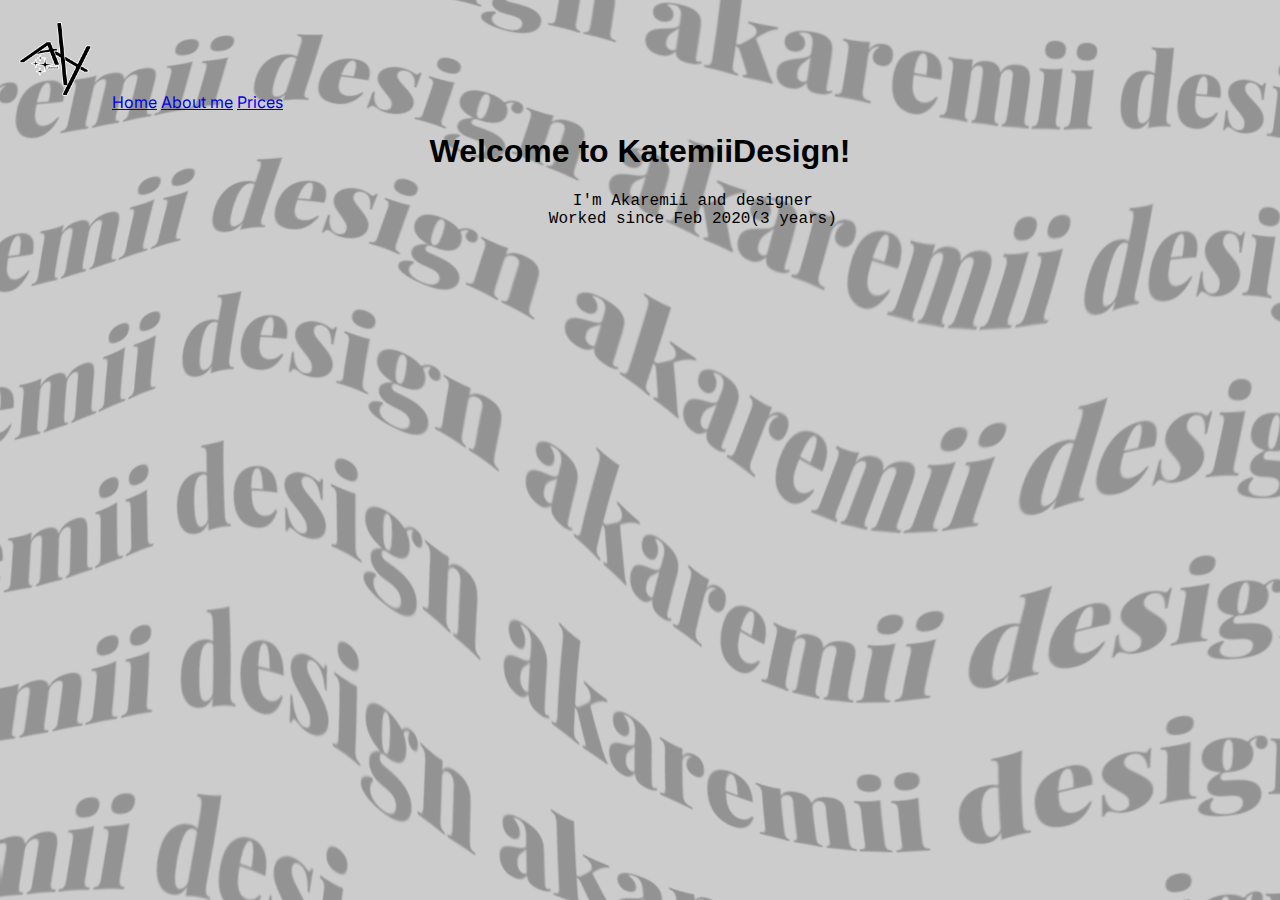
<file: index.html>
<!DOCTYPE html>
<html>
<head>
    <title>KatemiiDesign</title>
    <link rel="stylesheet" href="./styles/style.css">
</head>
<body>
    <div>
        <img src="./image/logo.png"
        alt="my logo"
        style="width: 100px;">
        <a href="./index.html">Home</a>
        <a href="./history.html">About me</a>
        <a href="./prices.html">Prices</a>
    </div>

    <div>
        <h1>Welcome to KatemiiDesign!</h1>
        <pre>
           I'm Akaremii and designer
           Worked since Feb 2020(3 years)
        </pre>
    </div>
    <!-- Remember to add more information here -->
</body>
</html>
</file>
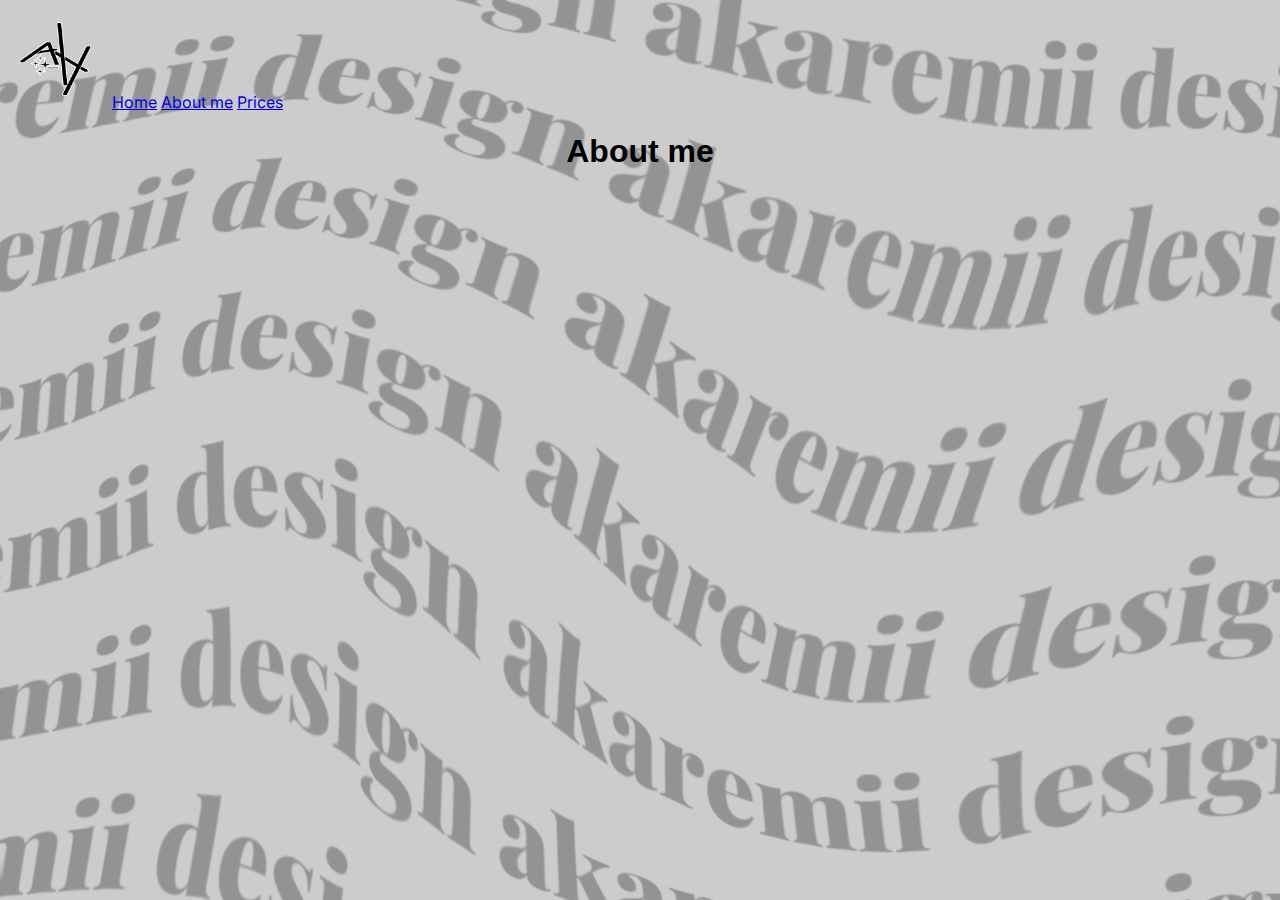
<file: history.html>
<!DOCTYPE html>
<html>
<head>
    <title>About me</title>
    <link rel="stylesheet" href="./styles/style.css">
</head>
<body>
    <dev>
        <img src="./image/logo.png"
        alt="my logo"
        style="width: 100px;">
        <a href="./index.html">Home</a>
        <a href="./history.html">About me</a>
        <a href="./prices.html">Prices</a>
    </dev>
    <dev>
        <h1>About me</h1>
    </dev>
</body>
</html>
</file>
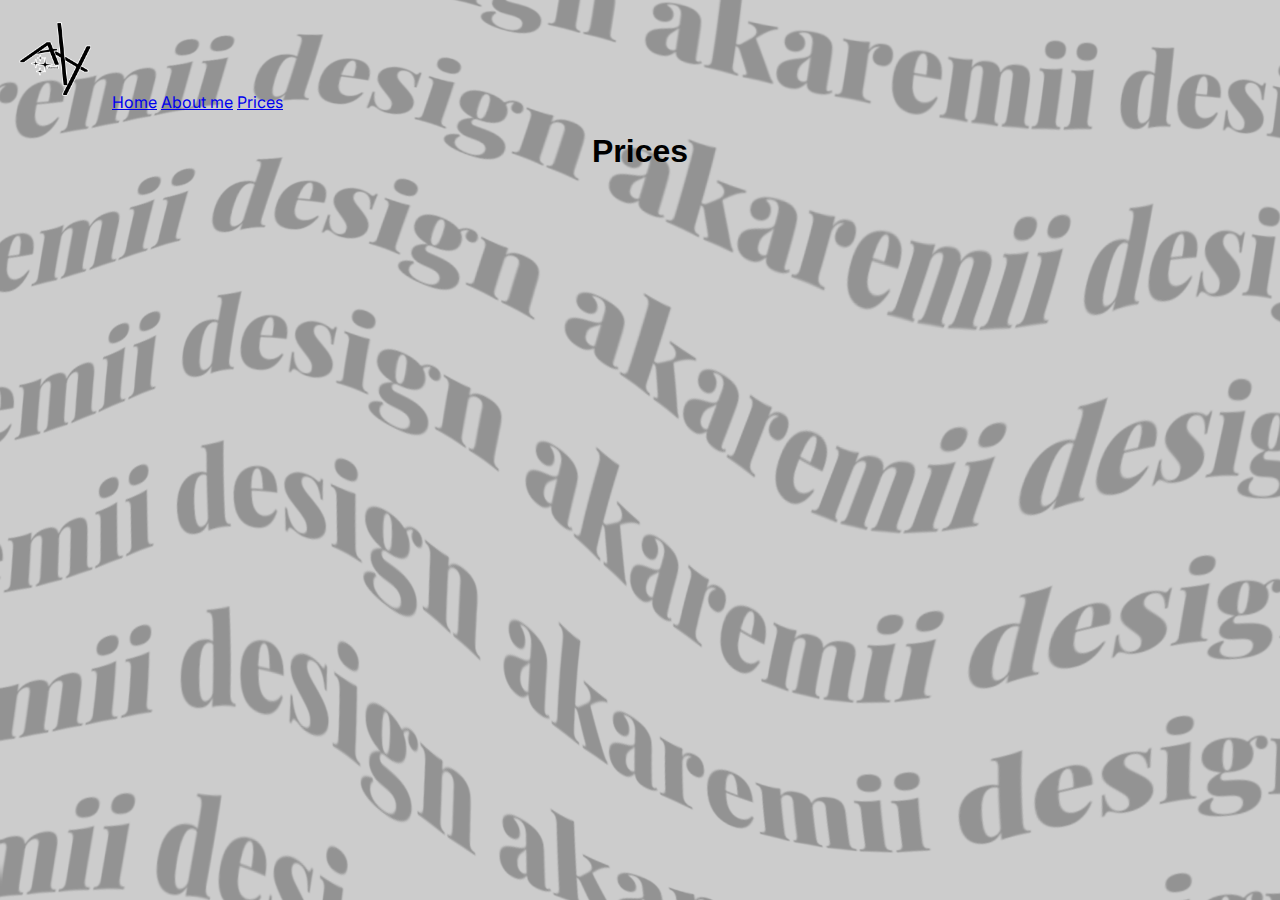
<file: prices.html>
<!DOCTYPE html>
<html>
<head>
    <title>Prices</title>
    <link rel="stylesheet" href="./styles/style.css">
</head>
<body>
    <div>
        <img src="./image/logo.png"
        alt="my logo"
        style="width: 100px;"> 
        <a href="./index.html">Home</a>
        <a href="./history.html">About me</a>
        <a href="./prices.html">Prices</a>
    </div>
    <div>
        <h1>Prices</h1>
    </div>
</body>
</html>
</file>
<file: styles/style.css>
@import url('https://fonts.googleapis.com/css2?family=Inter:wght@100;200;300;400;500;600;700;800;900&display=swap');

* {
    font-family: Inter, Arial, sans-serif;
}

body{
    background-image: url("/image/bg.png");
}

h1{
    color: black;
    text-align: center;
    font-family:'Gill Sans', 'Gill Sans MT', Calibri, 'Trebuchet MS', sans-serif;
}

pre{
    text-align: center;
    font-family: 'Courier New', Courier, monospace;
}

/* p{

}
</file>
